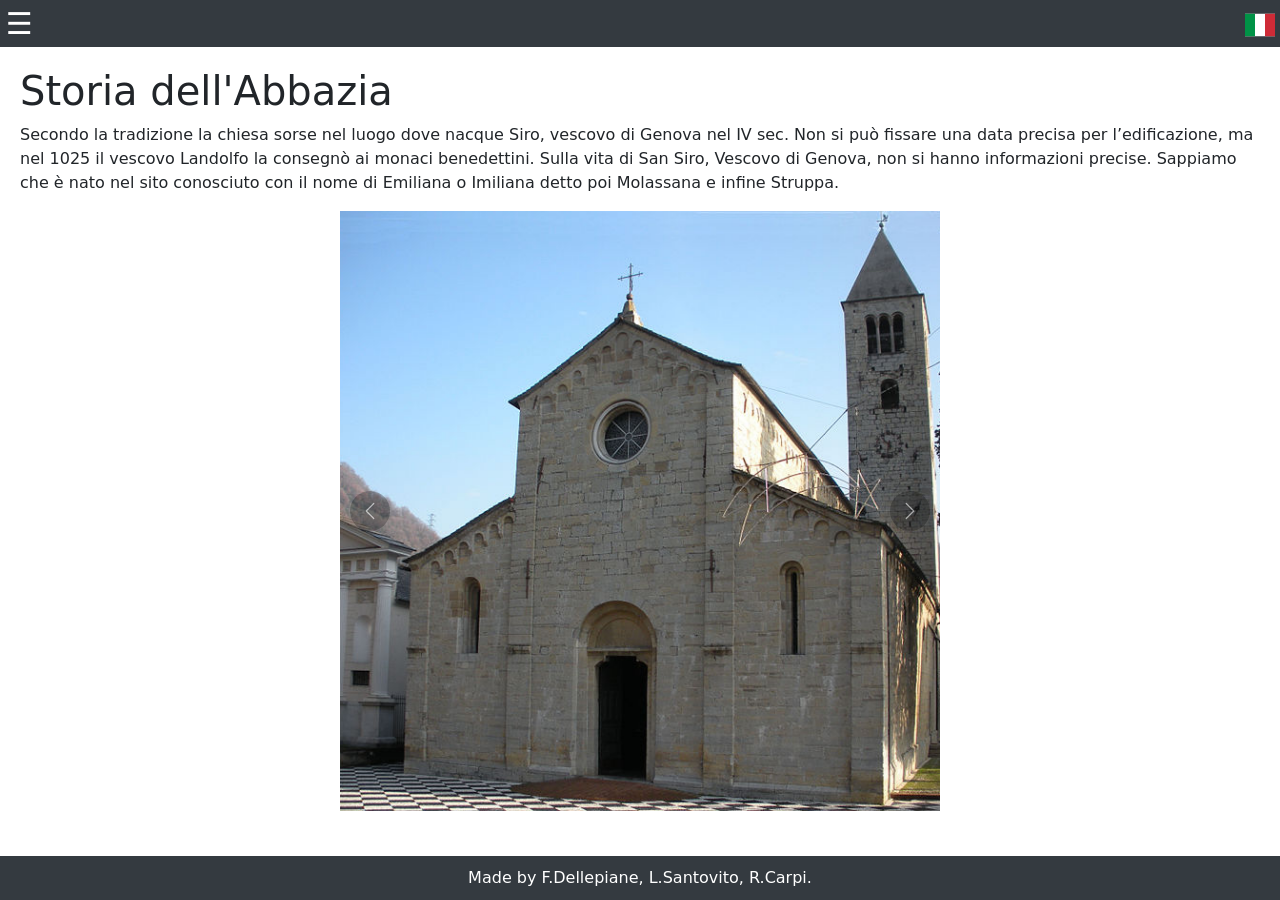
<file: index.html>
<!DOCTYPE html>
<html lang="it">

<head>
  <meta charset="UTF-8" />
  <meta name="viewport" content="width=device-width, initial-scale=1" />
  <title>L'Abbazia di San Siro di Struppa</title>
  <!--include bootstrap-->
  <link href="https://cdn.jsdelivr.net/npm/bootstrap@5.3.6/dist/css/bootstrap.min.css" rel="stylesheet"
    integrity="sha384-4Q6Gf2aSP4eDXB8Miphtr37CMZZQ5oXLH2yaXMJ2w8e2ZtHTl7GptT4jmndRuHDT" crossorigin="anonymous">
  <script src="https://cdn.jsdelivr.net/npm/bootstrap@5.3.6/dist/js/bootstrap.bundle.min.js"
    integrity="sha384-j1CDi7MgGQ12Z7Qab0qlWQ/Qqz24Gc6BM0thvEMVjHnfYGF0rmFCozFSxQBxwHKO"
    crossorigin="anonymous"></script>
  <link rel="stylesheet" href="css/style.css">
</head>

<body>
  <header>
    <button id="hamburger" aria-label="Apri menu" aria-expanded="false">☰</button>
    <img id="language"></div>
  </header>

  <nav id="menu" aria-hidden="true">
    <ul>
      <li>
        <button class="menu-toggle" data-target="submenu-abbazia" aria-expanded="false"
          data-resource="abbazia">L'abbazia</button>
        <ul id="submenu-abbazia" class="submenu" aria-hidden="true">
          <li><button class="section-btn" data-resource="storia" data-section="storia">Storia</button></li>
          <li><button class="section-btn" data-resource="interni" data-section="interni">Interni</button></li>
          <li><button class="section-btn" data-resource="facciata" data-section="facciata">Facciata</button></li>
          <li><button class="section-btn" data-resource="retro" data-section="retro">Retro</button></li>
          <li><button class="section-btn" data-resource="polittico" data-section="polittico">Polittico di San
              Siro</button></li>
        </ul>
      </li>
      <li>
        <button class="menu-toggle" data-target="submenu-lingua" data-resource="lingua" aria-expanded="false">Lingua
          ▾</button>
        <ul id="submenu-lingua" class="submenu" aria-hidden="true">
          <li><button class="lang-btn" data-lang="it"><img src="images/it.svg" class="flag">Italiano</button></li>
          <li><button class="lang-btn" data-lang="en"><img src="images/en.svg" class="flag">English</button></li>
          <li><button class="lang-btn" data-lang="es"><img src="images/es.svg" class="flag">Español</button></li>
        </ul>
      </li>
    </ul>
  </nav>
  <main id="main">
    <section id="content" class="content-section active" aria-label="Storia">
      <h1></h1>
      <p></p>
      <div id="carousel" class="carousel slide">
        <div class="carousel-inner">
          <div class="carousel-item active">
            <img src="images/abside.jpg" class="d-block w-100" alt="Storia 1">
          </div>
          <div class="carousel-item">
            <img src="images/navata.jpg" class="d-block w-100" alt="Storia 2">
          </div>

        </div>
        <button class="carousel-control-prev" type="button" data-bs-target="#carousel" data-bs-slide="prev">
          <span class="carousel-control-prev-icon" aria-hidden="true"></span>
          <span class="visually-hidden">Previous</span>
        </button>
        <button class="carousel-control-next" type="button" data-bs-target="#carousel" data-bs-slide="next">
          <span class="carousel-control-next-icon" aria-hidden="true"></span>
          <span class="visually-hidden">Next</span>
        </button>
    </section>
  </main>

  <footer>
    Made by F.Dellepiane, L.Santovito, R.Carpi.
  </footer>

  <script src="js/menu.js"></script>
  <script src="js/script.js"></script>
</body>

</html>
</file>
<file: css/style.css>
/* Stile generale per il menu */
header {
  position: relative;
  background-color: #343a40;
  min-height: 40px;
}

#hamburger {
  background: none;
  border: none;
  color: white;
  font-size: 30px;
  cursor: pointer;

}



#language{
  align-items: center  ;
  float: right;
  margin-top: 10px;
  margin-right: 5px;
  width: 30px;
  height: 30px;
  /* Sposta il menu delle lingue a destra */
}


#menu {
  position: absolute;
  margin-top: 40px;
  top: 0px;
  left: 0;
  width: 100%;
  background-color: #343a40;
  color: white;
  display: none;
  /* Nascondi il menu di default */
  flex-direction: column;
  padding: 0;
  z-index: 1000;
  /* Assicurati che il menu sia sopra altri elementi */
}

#menu ul {
  list-style: none;
  margin: 0;
  padding: 0;
}

#menu li {
  border-bottom: 1px solid #495057;
}

#menu button {
  background: none;
  border: none;
  color: white;
  width: 100%;
  text-align: left;
  padding: 10px 15px;
  cursor: pointer;
}

#menu button:hover {
  background-color: #495057;
}

/* Mostra il menu quando aria-hidden è false */
#menu[aria-hidden="false"] {
  display: flex;
}

/* Stile per i sottomenu */
.submenu {
  display: none;
  /* Nascondi i sottomenu di default */
  flex-direction: column;
  padding-left: 20px !important;
}

.submenu li button {
  font-size: 14px;
}

/* Mostra il sottomenu quando aria-hidden è false */
.submenu[aria-hidden="false"] {
  display: flex;
}

/* Stile per il carosello */
#carousel {
  max-width: 600px;
  /* Imposta una larghezza massima per il carosello */
  margin: 0 auto;
  /* Centra il carosello */
  position: relative;
  /* Necessario per posizionare le frecce */
  overflow: hidden;
  /* Evita l'overflow interno */
}

.carousel-inner img {
  width: 100%;
  /* Adatta le immagini alla larghezza del carosello */
  height: 300px;
  /* Imposta un'altezza fissa per tutte le immagini */
  object-fit: cover;
  /* Mantieni le proporzioni e riempi l'area */
}

.carousel-control-prev,
.carousel-control-next {
  width: 40px;
  /* Riduci la larghezza delle frecce */
  height: 40px;
  /* Riduci l'altezza delle frecce */
  background-color: rgba(0, 0, 0, 0.5);
  /* Sfondo semi-trasparente per le frecce */
  border-radius: 50%;
  /* Rendi le frecce circolari */
  top: 50%;
  /* Posiziona le frecce al centro verticale */
  transform: translateY(-50%);
  /* Centra le frecce verticalmente */
}

.carousel-control-prev {
  left: 10px;
  /* Posiziona la freccia a sinistra del carosello */
}

.carousel-control-next {
  right: 10px;
  /* Posiziona la freccia a destra del carosello */
}

.carousel-control-prev-icon,
.carousel-control-next-icon {
  width: 20px;
  /* Riduci la dimensione dell'icona */
  height: 20px;
  /* Riduci la dimensione dell'icona */
}

footer {
  background-color: #343a40;
  color: white;
  text-align: center;
  padding: 20px;
  position: absolute;
  bottom: 0;
  width: 100%;
  right: 0;
}

/* Stile per il menu mobile */
@media (max-width: 768px) {



  #menu[aria-hidden="false"] {
    display: flex;
    /* Mostra il menu quando aria-hidden è false */
  }

  #menu ul {
    padding: 0;
    margin: 0;
  }

  #menu li {
    border-bottom: 1px solid #495057;
  }

  #menu button {
    font-size: 18px;
    /* Aumenta la dimensione dei pulsanti */
    padding: 15px;
  }

 

  #carousel {
    max-width: 100%;
    /* Adatta il carosello alla larghezza dello schermo */
    margin: 0 auto;
  }

  .carousel-inner img {
    height: 120px;
    /* Riduci l'altezza delle immagini per mobile */
    object-fit: cover;
  }

  footer {
    padding: 10px;
    /* Riduci il padding del footer */
    font-size: 14px;
    /* Riduci la dimensione del testo nel footer */
  }
}



#menu li {
  border-bottom: 1px solid #495057;
}

#menu button {
  background: none;
  border: none;
  color: white;
  width: 100%;
  text-align: left;
  padding: 10px 15px;
  cursor: pointer;
}

#menu button:hover {
  background-color: #495057;
}

/* Mostra il menu quando aria-hidden è false */
#menu[aria-hidden="false"] {
  display: flex;
}

/* Stile per i sottomenu */
.submenu {
  display: none;
  /* Nascondi i sottomenu di default */
  flex-direction: column;
  padding-left: 15px;
}

.submenu li button {
  font-size: 14px;
}

/* Mostra il sottomenu quando aria-hidden è false */
.submenu[aria-hidden="false"] {
  display: flex;
}

/* Stile per il carosello */
#carousel {
  max-width: 600px;
  /* Imposta una larghezza massima per il carosello */
  margin: 0 auto;
  /* Centra il carosello */
  position: relative;
  /* Necessario per posizionare le frecce */
  overflow: hidden;
  /* Evita l'overflow interno */
}

.carousel-inner img {
  width: 100%;
  /* Adatta le immagini alla larghezza del carosello */
  height: 300px;
  /* Imposta un'altezza fissa per tutte le immagini */
  object-fit: cover;
  /* Mantieni le proporzioni e riempi l'area */
}

.carousel-control-prev,
.carousel-control-next {
  width: 40px;
  /* Riduci la larghezza delle frecce */
  height: 40px;
  /* Riduci l'altezza delle frecce */
  background-color: rgba(0, 0, 0, 0.5);
  /* Sfondo semi-trasparente per le frecce */
  border-radius: 50%;
  /* Rendi le frecce circolari */
  top: 50%;
  /* Posiziona le frecce al centro verticale */
  transform: translateY(-50%);
  /* Centra le frecce verticalmente */
}

.carousel-control-prev {
  left: 10px;
  /* Posiziona la freccia a sinistra del carosello */
}

.carousel-control-next {
  right: 10px;
  /* Posiziona la freccia a destra del carosello */
}

.carousel-control-prev-icon,
.carousel-control-next-icon {
  width: 20px;
  /* Riduci la dimensione dell'icona */
  height: 20px;
  /* Riduci la dimensione dell'icona */
}

#content {
  padding: 20px;
  /* Aggiungi un padding al contenuto principale */
 
}


footer {

  color: black;
  text-align: center;
  padding: 20px;

  bottom: 0;
  width: 100%;
  right: 0;

  background-color: #343a40;
  color: white;
  text-align: center;
  padding: 10px;
  position: fixed;
  /* Fissa il footer in fondo alla pagina */

}

.flag{
  width: 20px;
  height: 20px;
  /* Imposta una dimensione fissa per le bandiere */
  margin-right: 10px;
  /* Aggiungi un margine a destra per distanziare le bandiere dal testo */
}


/* Stile per il menu mobile */
@media (max-width: 768px) {


  #menu {
    position: fixed;
    /* Fissa il menu in alto */
    top: 0;
    left: 0;
    width: 100%;
    height: 100%;
    /* Rendi il menu a schermo intero */
    background-color: #343a40;
    display: none;
    /* Nascondi il menu di default */
    flex-direction: column;
    z-index: 1000;
    overflow-y: auto;
    /* Aggiungi lo scroll se necessario */
    min-height: calc(100vh - 60px);
    /* Altezza minima: altezza del viewport meno l'altezza del footer */

  }

  #menu[aria-hidden="false"] {
    display: flex;
    /* Mostra il menu quando aria-hidden è false */
  }

  #menu ul {
    padding: 0;
    margin: 0;
  }

  #menu li {
    border-bottom: 1px solid #495057;
  }

  #menu button {
    font-size: 18px;
    /* Aumenta la dimensione dei pulsanti */
    padding: 15px;
  }

  .submenu {
    padding-left: 20px;
    /* Indenta i sottomenu */
  }

  #carousel {
    max-width: 100%;
    /* Adatta il carosello alla larghezza dello schermo */
    margin: 0 auto;
  }

  .carousel-inner img {
    height: 120px;
    /* Riduci l'altezza delle immagini per mobile */
    object-fit: cover;
  }

  footer {
    padding: 10px;
    /* Riduci il padding del footer */
    font-size: 14px;
    /* Riduci la dimensione del testo nel footer */
    top: calc(100dvh - 50px);
    /* Or your footer height */
    background-color: #343a40;
  }

  #menu button {
    background: none;
    border: none;
    color: white;
    width: 100%;
    text-align: left;
    padding: 10px 15px;
    cursor: pointer;
  }

  #menu button:hover {
    background-color: #495057;
  }

  /* Mostra il menu quando aria-hidden è false */
  #menu[aria-hidden="false"] {
    display: flex;
  }

  /* Stile per i sottomenu */
  .submenu {
    display: none;
    /* Nascondi i sottomenu di default */
    flex-direction: column;

    padding-left: 20px !important;
  }

  .submenu li button {
    font-size: 14px;
  }

  /* Mostra il sottomenu quando aria-hidden è false */
  .submenu[aria-hidden="false"] {
    display: flex;
  }
}
</file>
